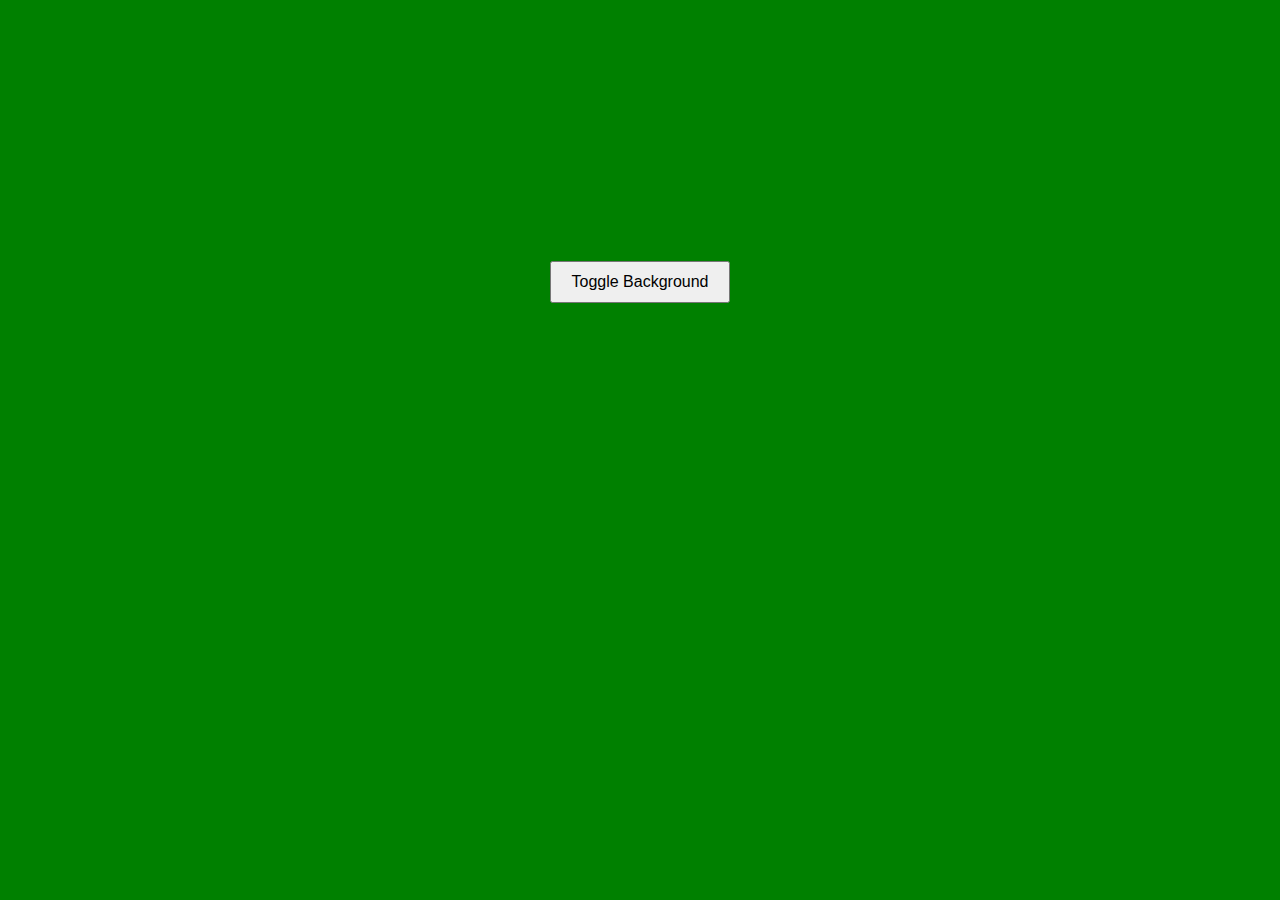
<file: index.html>
<!DOCTYPE html>
<html lang="en">

<head>
    <meta charset="UTF-8">
    <meta name="viewport" content="width=device-width, initial-scale=1.0">
    <title>Toggle Background Color</title>
    <style>
        body {
            text-align: center;
            /* transition: background-color 0.5s; */
        }

        .green {
            background-color: green;
        }

        .red {
            background-color: red;
        }

        button {
            padding: 10px 20px;
            font-size: 16px;
            margin-top: 20%;
            cursor: pointer;
        }
    </style>
</head>

<body class="green">
    <button onclick="toggleColor()">Toggle Background</button>
    <script>
        function toggleColor() {
            document.body.classList.toggle('green');
            document.body.classList.toggle('red');
        }
    </script>
</body>

</html>

<!-- <!DOCTYPE html>
<link>
    <link>
        <meta charset="UTF-8">
        <meta name="viewport" content="width=device-width,  initial-scale=1.0">
        <title>NAV BAR</title>
        <link href="index.css" rel="stylesheet"></link>
       
    </head>
    <body>
        
        <nav>
            <div class="mainDiv">
                <ul class="itemList">
                    <li> <button>Home</button></li>
                    <li><button>About</button></li>
                    <li><button>User</button></li>
                    <li><button>User</button></li>
                    <li><button>Contact</button></li>
                </ul>
            </div>
            <div class="hiddenDiv">
            <div class="itemDrop" onclick="toggle()">
                <span></span>
                <span></span>
                <span></span>
            </div>
            </div>
        </nav>

        <main class="mainContent">
            <div>Lorem, ipsum dolor sit amet consectetur adipisicing elit. 
                Placeat saepe similique iure rem ipsam corrupti reprehenderit ipsum fuga quia, 
                quas delectus ducimus voluptatem reiciendis culpa! Facere eaque veritatis id soluta!</div>
        </main>
        <script src="index.js"></script>
    </body>
</html> -->
</file>
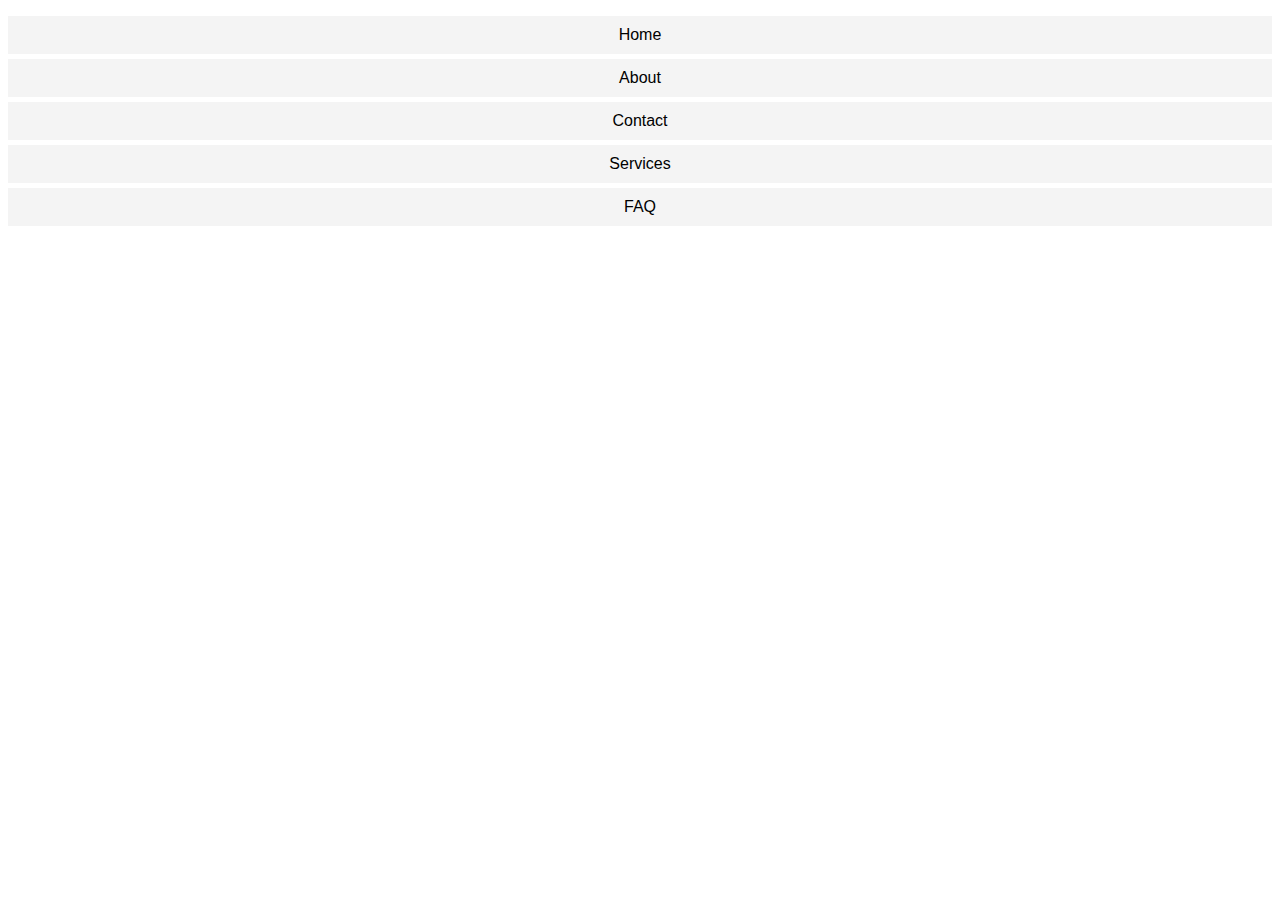
<file: responsiveSite/index.html>
<!DOCTYPE html>
<html lang="en">
<head>
    <meta charset="UTF-8">
    <meta name="viewport" content="width=device-width, initial-scale=1.0">
    <title>Document</title>
    <link rel="stylesheet" href="index.css" />
</head>
<body>
    <button id="menuicon" class="menu-icon" onclick="toggleMenu()">Toggle Menu</button>
    <ul id="itemsList" class="menu-items">
        <li>Home</li>
        <li>About</li>
        <li>Contact</li>
        <li>Services</li>
        <li>FAQ</li>
    </ul>
    <script src="index.js"></script>
</body>
</html>
</file>
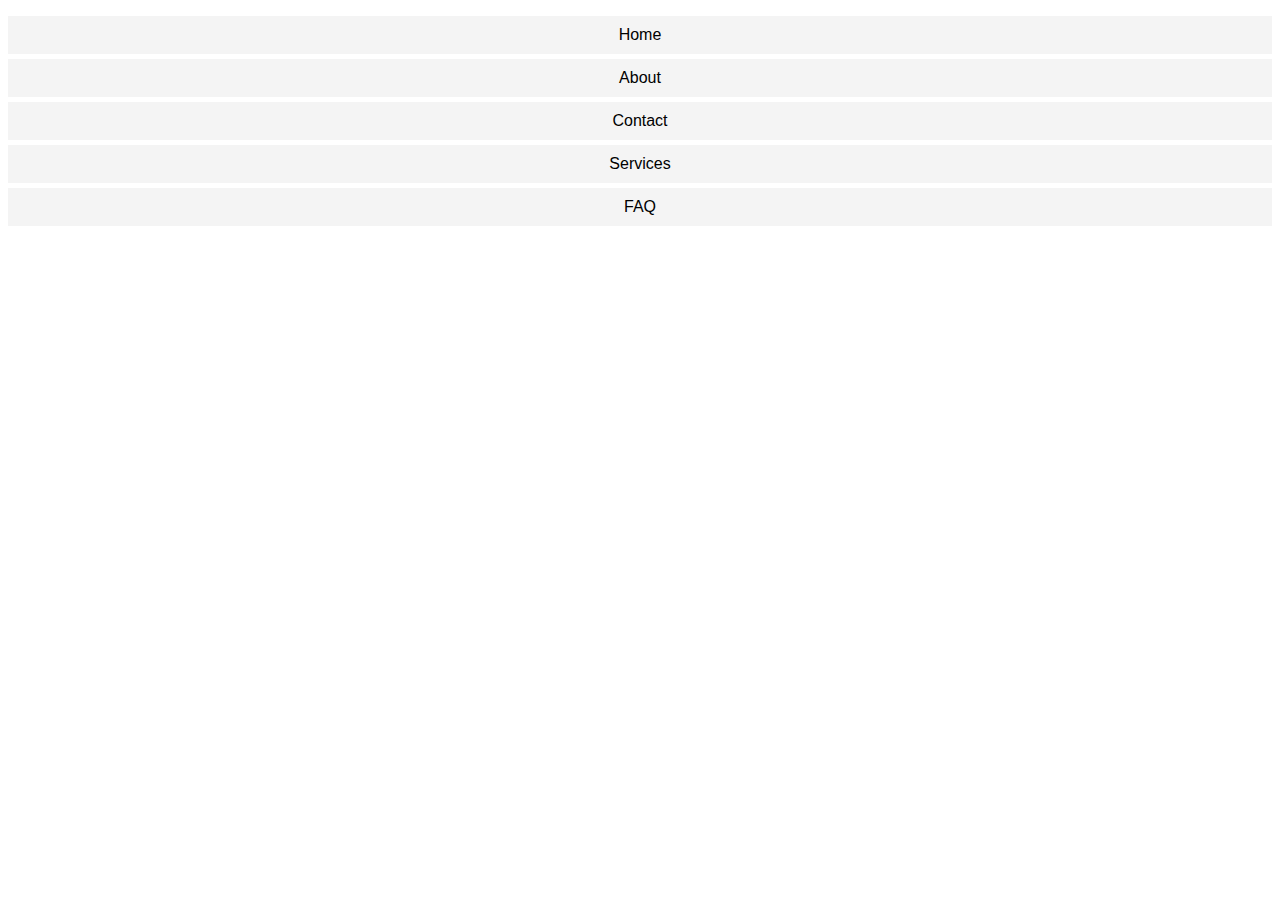
<file: demo.html>
<!DOCTYPE html>
<html lang="en">
<head>
    <meta charset="UTF-8">
    <meta name="viewport" content="width=device-width, initial-scale=1.0">
    <title>Toggle Menu</title>
    <style>
        body {
            font-family: Arial, sans-serif;
            text-align: center;
        }
        .menu-icon {
            cursor: pointer;
            display: block;
            margin: 20px auto;
            padding: 10px;
            background-color: #333;
            color: white;
            border: none;
            border-radius: 5px;
        }
        .menu-items {
            display: none;
            list-style: none;
            padding: 0;
        }
        .menu-items li {
            padding: 10px;
            background-color: #f4f4f4;
            margin: 5px 0;
        }

        @media (min-width: 600px) {
            .menu-items {
                display: block !important;
            }
            .menu-icon {
                display: none;
            }
        }
    </style>
</head>
<body>
    <button id="menuicon" class="menu-icon">Toggle Menu</button>
    <ul id="itemsList" class="menu-items">
        <li>Home</li>
        <li>About</li>
        <li>Contact</li>
        <li>Services</li>
        <li>FAQ</li>
    </ul>
    
    <script>      

    

        document.getElementById("menuicon").addEventListener("click", function() {
            let menu = document.getElementById("itemsList");
            if (menu.style.display === "block") {
                menu.style.display = "none";
            } else {
                menu.style.display = "block";
            }
        });


    </script>
</body>
</html>
</file>
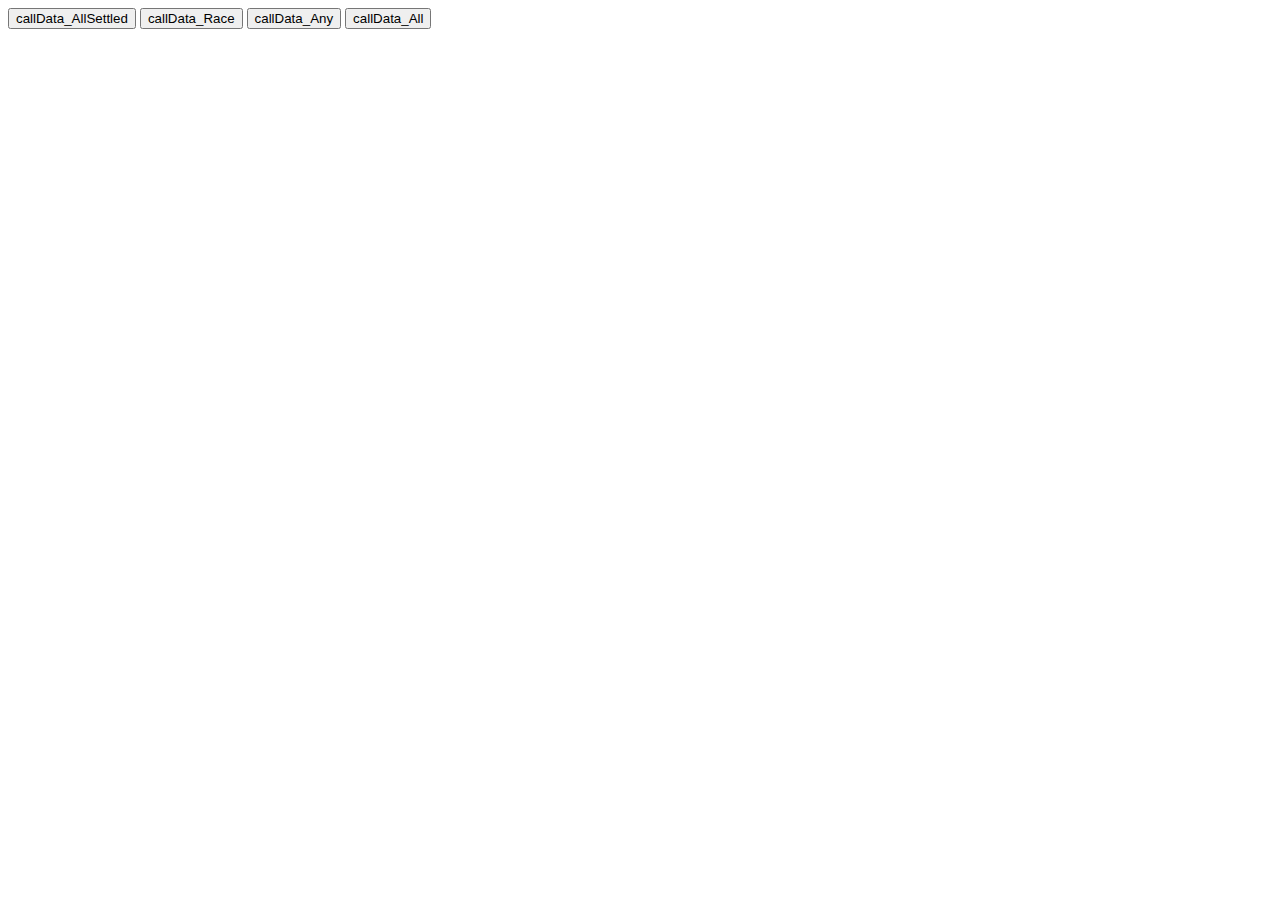
<file: API/indexApi.html>
<!DOCTYPE html>
<html lang="en">
    <head>
        <meta charset="UTF-8">
        <meta name="viewport" content="width=device-width, initial-scale=1.0" >
        <meta name="" >
        <title>API-WITH-Promises</title>
    </head>
    <body>
        <!-- <button onclick="fetchData1()">callData_name</button>

                <button onclick="fetchData2()">callData_item</button>

                        <button onclick="fetchData3()">callData_data</button> -->




                        <button onclick="fetchAllSettledData()">callData_AllSettled</button>

                        <button onclick="fetchRaceData()">callData_Race</button>
                        
                        <button onclick="fetchAnyData()">callData_Any</button>
                        
                        <button onclick="fetchAllData()">callData_All</button>


                        
        <script src="indexapi.js" ></script>
    </body>
</html>
</file>
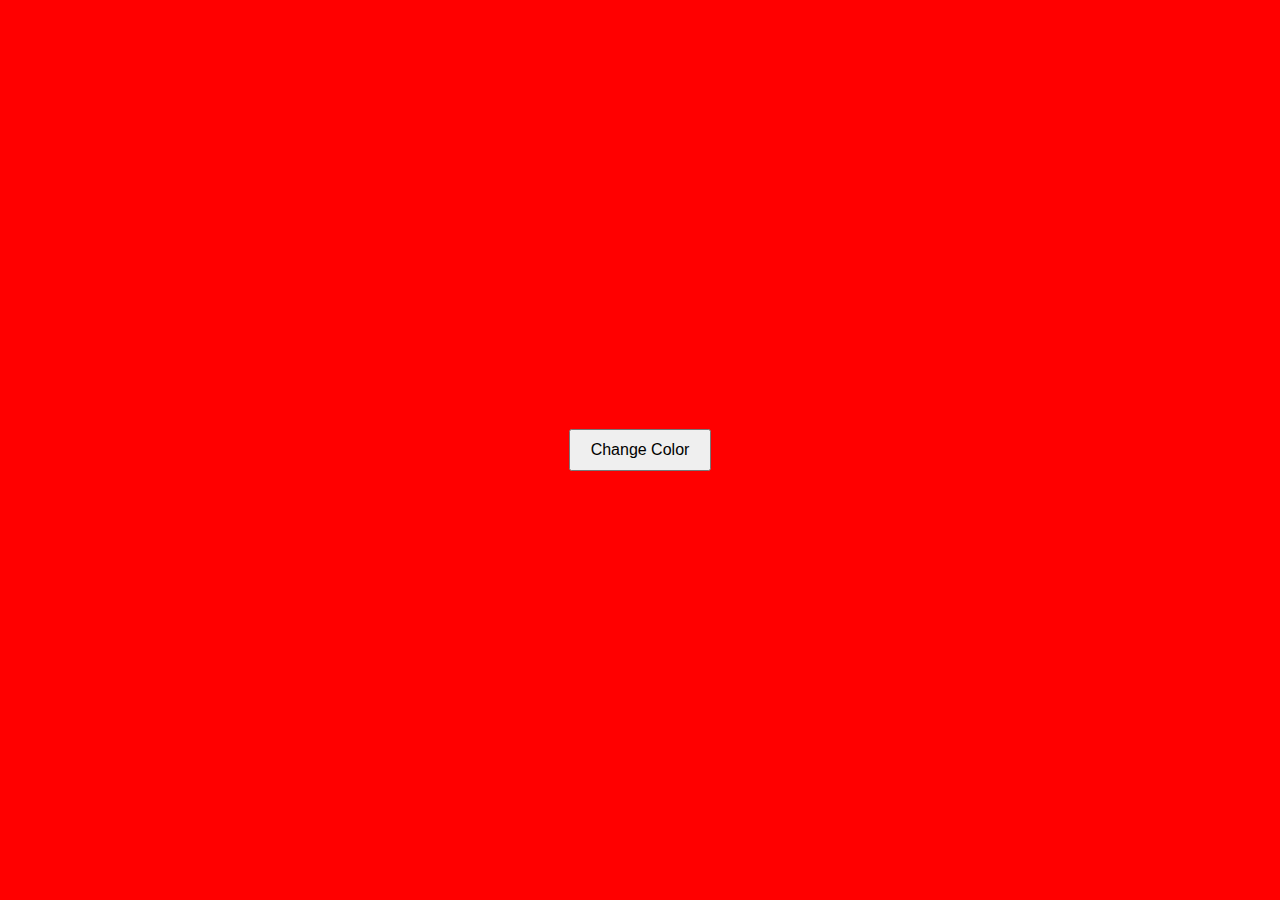
<file: interviewExample1/app.html>
<!DOCTYPE html>
<html lang="en">
    <link>
        <meta charset="UTF-8">
        <meta name="viewport" content="width=device-width, initial-scale=1.0" >
        <title>Interview Questions</title>
        <link rel="stylesheet" href="app.css"></link>
    </head>
    <body>
        
               <button id="toggleButton" >Change Color</button> 
        
        <script src="app.js"></script>
    </body>
</html>
</file>
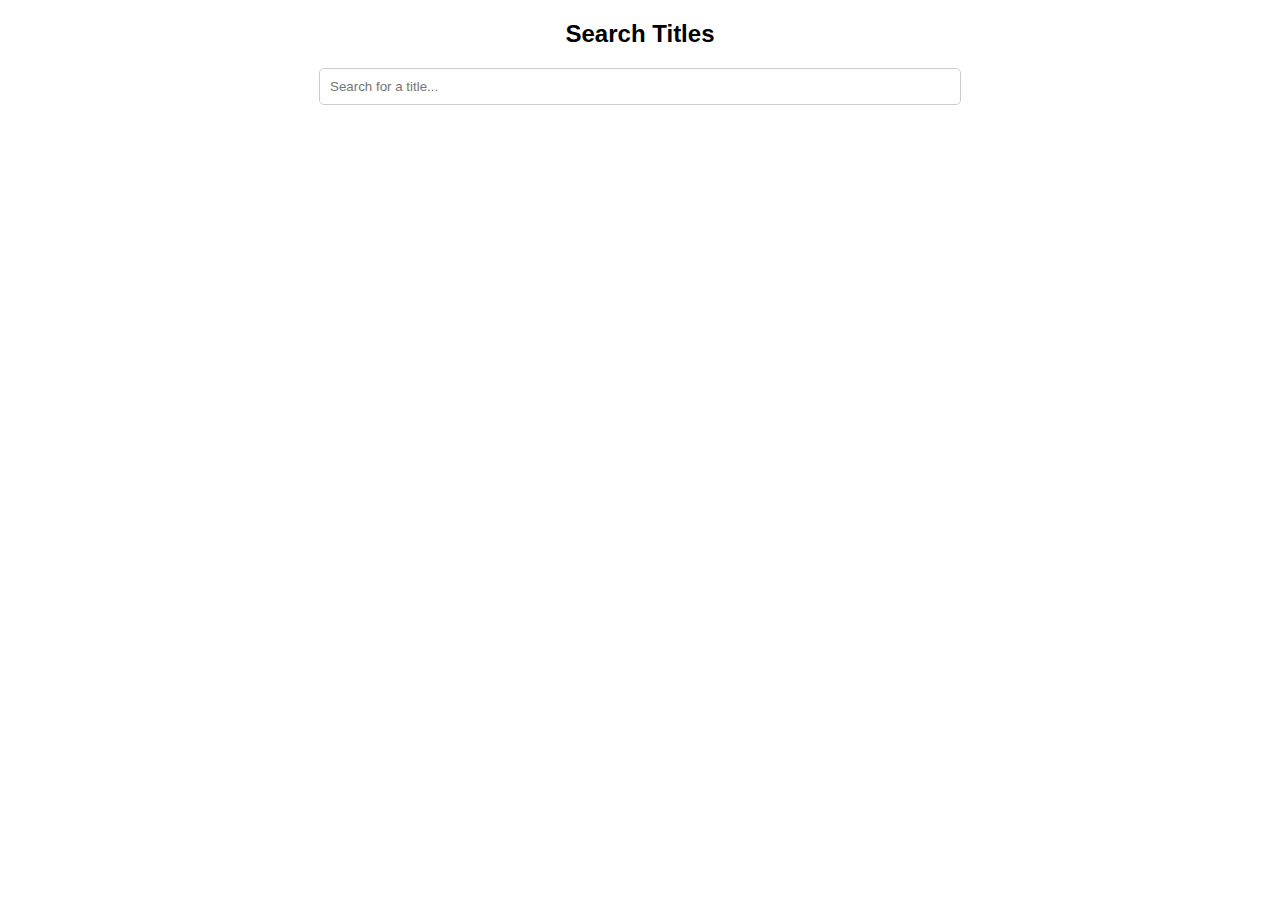
<file: Search/searchbar.html>
<!DOCTYPE html>
<html lang="en">

<head>
    <meta charset="UTF-8">
    <meta name="viewport" content="width=device-width, initial-scale=1.0">
    <title>Search Titles</title>
    <style>
        body {
            font-family: Arial, sans-serif;
            margin: 20px;
            text-align: center;
        }

        input {
            width: 50%;
            padding: 10px;
            margin-bottom: 20px;
            border: 1px solid #ccc;
            border-radius: 5px;
        }

        ul {
            list-style-type: none;
            padding: 0;
        }

        li {
            padding: 10px;
            border-bottom: 1px solid #ddd;
            display: none;
        }
    </style>
</head>

<body>
    <h2>Search Titles</h2>
    <input type="text" id="search" placeholder="Search for a title..." oninput="filterTitles()">
    <ul id="titleList"></ul>

    <script>
        let titles = [];

        async function fetchTitles() {
            try {
                const response = await fetch("https://jsonplaceholder.typicode.com/todos");
                const data = await response.json();
                titles = data.map(todo => todo.title);
            } catch (error) {
                console.error("Error fetching data:", error);
            }
        }

        function displayTitles(filteredTitles) {
            const titleList = document.getElementById("titleList");
            titleList.innerHTML = "";
            if (filteredTitles.length > 0) {
                filteredTitles.forEach(title => {
                    const li = document.createElement("li");
                    li.textContent = title;
                    li.style.display = "block";
                    titleList.appendChild(li);
                });
            }
        }

        function filterTitles() {
            const searchTerm = document.getElementById("search").value.toLowerCase();
            const filtered = titles.filter(title => title.toLowerCase().includes(searchTerm));
            displayTitles(filtered);
        }

        fetchTitles();
    </script>
</body>

</html>
</file>
<file: index.css>
.itemList{
    background-color: aqua;
    list-style: none;
    display: grid;
    grid-template-columns: 120px 120px 120px 120px 120px;
}

.mainContent{
    background-color: blueviolet;
}

button{
    border: none;
}



@media only screen  and (max-width:450px) {
    .itemList {
            background-color: rgb(37, 248, 100);
            list-style: none;
            grid-template-columns: 120px 120px;
        }
        .mainDiv{
            display: grid;
            grid-template-columns: 120px 120px;
        }
        .itemDrop span {
            background-color: rgb(51, 118, 118);
                height: 10px;
                width: 30px;
                margin: 2px;
                border-radius: 3px;
        }
        .itemDrop{
            display: grid;
        }
        .mainContent {
            background-color: rgb(43, 226, 208);
        }
}
</file>
<file: responsiveSite/index.css>
/* body{
    padding: 0;
    margin: 0;
}

nav  {
    width: 100%;
    height: 100%;   
    background-color: aquamarine;
}

.itemsList {
    display: grid;
    grid-template-columns: auto auto auto auto auto;
    list-style: none;
}

button{
    border: none;
    width: 80px;
    height: 30px;
    border-radius: 15px;
    background-color: blueviolet;
    color: white;
}

.mainContent{
    background-color: rgb(6, 240, 42);

}



@media only screen and (max-width:350px) {
    .itemsList{
        display: none;
        grid-template-columns: auto auto;
    }

    .menuicon {
            display: block;
    }
    
    span {
            width: 20px;
            height: 6px;
            background-color: brown;
            border-radius: 5px;
    }

} */


/* example----------------2 */

/* body {
    padding: 0;
    margin: 0;
}

.navDiv {
    width: 100%;
    background-color: aquamarine;
}

.itemsList {
    display: grid;
    grid-template-columns: auto auto auto auto auto;
    list-style: none;
    padding: 0;
    margin: 0;
}

button {
    border: none;
    width: 80px;
    height: 30px;
    border-radius: 15px;
    background-color: blueviolet;
    color: white;
}

.mainContent {
    background-color: rgb(6, 240, 42);
}

#menuicon {
    display: none;
    Hidden by default
    cursor: pointer;
}

.menuicon {
    width: 20px;
    height: 6px;
    background-color: brown;
    border-radius: 5px;
    margin: 4px 0;
}

@media only screen and (max-width: 350px) {
    .itemsList {
        display: none;
        Hidden on small screens
    }

    #menuicon {
        display: block;
        Show menu icon on small screens
    }
} */


/* example-------------------------3 */

body {
    font-family: Arial, sans-serif;
    text-align: center;
}

.menu-icon {
    cursor: pointer;
    display: block;
    margin: 20px auto;
    padding: 10px;
    background-color: #333;
    color: white;
    border: none;
    border-radius: 5px;
}

.menu-items {
    display: none;
    list-style: none;
    padding: 0;
}

.menu-items li {
    padding: 10px;
    background-color: #f4f4f4;
    margin: 5px 0;
}

@media (min-width: 600px) {
    .menu-items {
        display: block !important;
    }
    

    .menu-icon {
        display: none;
    }
}
</file>
<file: interviewExample1/app.css>
body {
    margin: 0;
    padding: 0;
    display: flex;
    justify-content: center;
    align-items: center;
    height: 100vh;
    background-color: red;
}

button {
    padding: 10px 20px;
    font-size: 16px;
    cursor: pointer;
}
</file>
